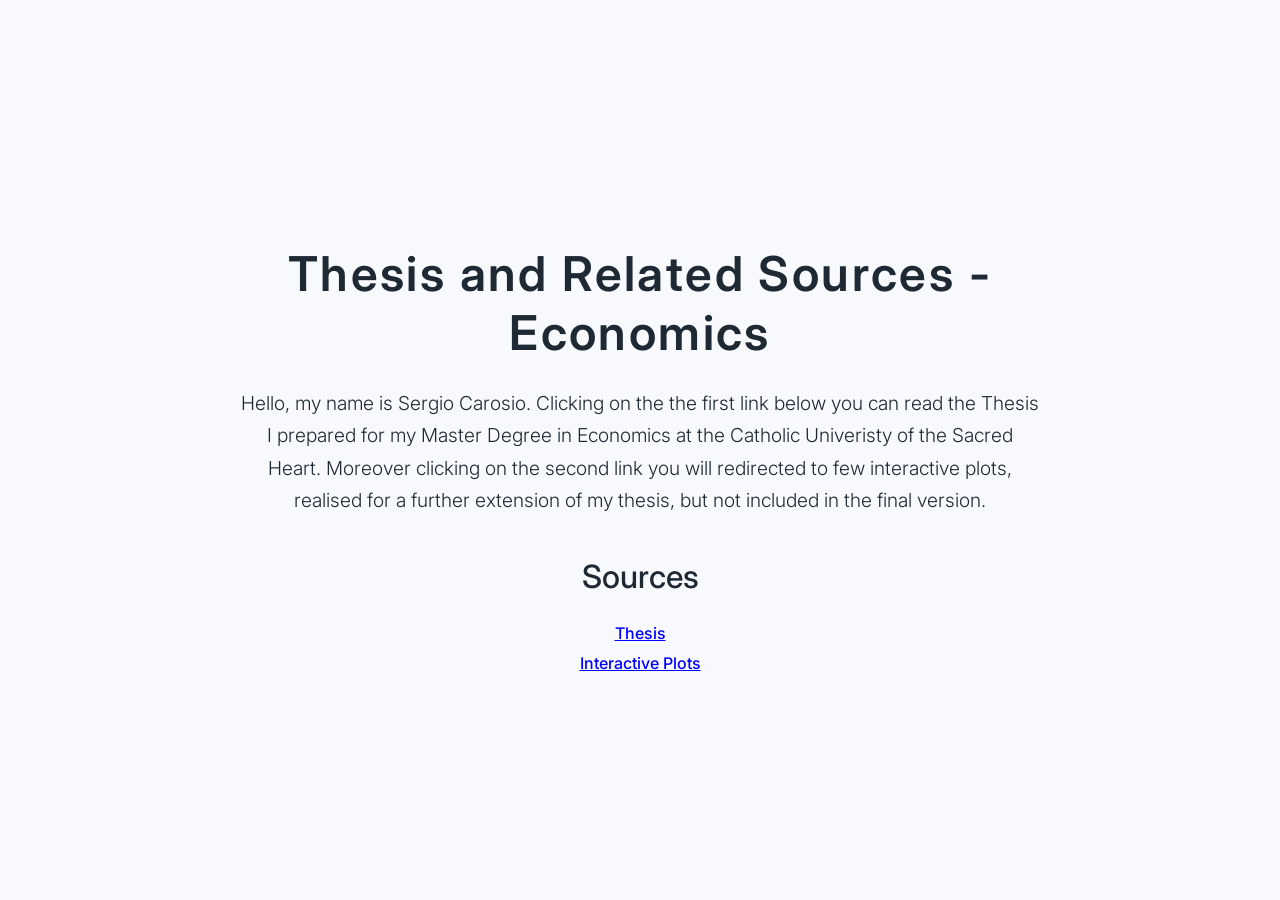
<file: index.html>
<!DOCTYPE html>
<html lang="en">
<head>
  <meta charset="UTF-8">
  <title>First Page - Thesis</title>

  <link href="https://fonts.googleapis.com/css2?family=Inter:wght@300;400;600&display=swap" rel="stylesheet">

  <style>
    body {
      margin: 0;
      min-height: 100vh;
      display: flex;
      align-items: center;
      justify-content: center;
      background-color: #f7f9fc;
      font-family: 'Inter', sans-serif;
      color: #1f2933;
    }

    .container {
      max-width: 800px;
      text-align: center;
      padding: 40px;
    }

    h1 {
      font-size: 3rem;
      font-weight: 600;
      letter-spacing: 0.05em;
      margin-bottom: 25px;
    }

    p {
      font-size: 1.2rem;
      line-height: 1.7;
      font-weight: 300;
    }

    h2 {
      font-size: 2rem;
      margin-top: 40px;
      font-weight: 500;
    }

    ul {
      list-style: none;
      padding: 0;
      margin-top: 20px;
    }

    li {
      margin: 10px 0;
    }

    /* Classic blue underlined links */
    a {
      color: blue;
      text-decoration: underline;
      font-weight: 500;
    }

    a:hover {
      color: darkblue; /* slightly darker on hover */
    }
  </style>
</head>

<body>
  <div class="container">
    <h1>Thesis and Related Sources - Economics</h1>
    <p>
      Hello, my name is Sergio Carosio. Clicking on the the first link below you can read the Thesis I prepared for my Master Degree in Economics at the Catholic 
      Univeristy of the Sacred Heart. Moreover clicking on the second link you will redirected to few interactive plots, 
      realised for a further extension of my thesis, but not included in the final version.
    </p>

    <h2>Sources</h2>
    <ul>
      <li><a href="thesis/thesis.html">Thesis</a></li>
      <li><a href="plots/interactive_plots.html">Interactive Plots</a></li>
    </ul>
  </div>
</body>
</html>
</file>
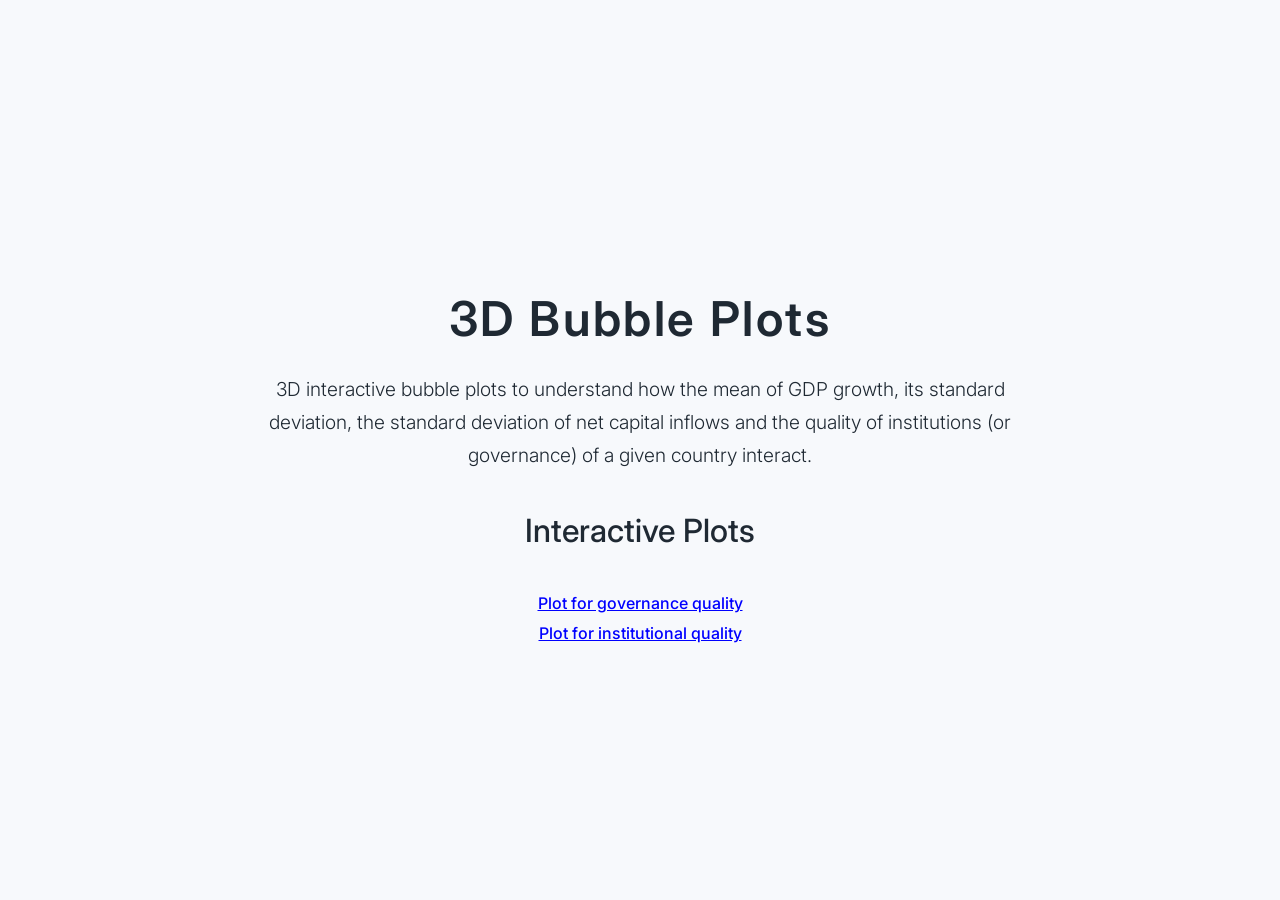
<file: plots/interactive_plots.html>
<!DOCTYPE html>
<html lang="en">
<head>
  <meta charset="UTF-8">
  <title>Second Page - 3D Bubble Plots</title>

  <link href="https://fonts.googleapis.com/css2?family=Inter:wght@300;400;600&display=swap" rel="stylesheet">

  <style>
    body {
      margin: 0;
      min-height: 100vh;
      display: flex;
      align-items: center;
      justify-content: center;
      background-color: #f7f9fc;
      font-family: 'Inter', sans-serif;
      color: #1f2933;
    }

    .container {
      max-width: 800px;
      text-align: center;
      padding: 40px;
    }

    h3 {
      font-size: 3rem;
      font-weight: 600;
      letter-spacing: 0.05em;
      margin-bottom: 25px;
    }

    p {
      font-size: 1.2rem;
      line-height: 1.7;
      font-weight: 300;
    }

    h4 {
      font-size: 2rem;
      margin-top: 40px;
      font-weight: 500;
    }

    ul {
      list-style: none;
      padding: 0;
      margin-top: 20px;
    }

    li {
      margin: 10px 0;
    }

    /* Classic blue underlined links */
    a {
      color: blue;
      text-decoration: underline;
      font-weight: 500;
    }

    a:hover {
      color: darkblue; /* slightly darker on hover */
    }
  </style>
</head>

<body>

  <div class="container">
    <h3>3D Bubble Plots</h3>
    <p>
      3D interactive bubble plots to understand how the mean of GDP growth,
      its standard deviation, the standard deviation of net capital inflows and the quality
      of institutions (or governance) of a given country interact.
    </p>

    <h4>Interactive Plots</h4>
    <ul>
      <li><a href="bubble_plots/ins_chart.html">Plot for governance quality</a></li>
      <li><a href="bubble_plots/gov_chart.html">Plot for institutional quality</a></li>
    </ul>
  </div>

</body>
</html>
</file>
